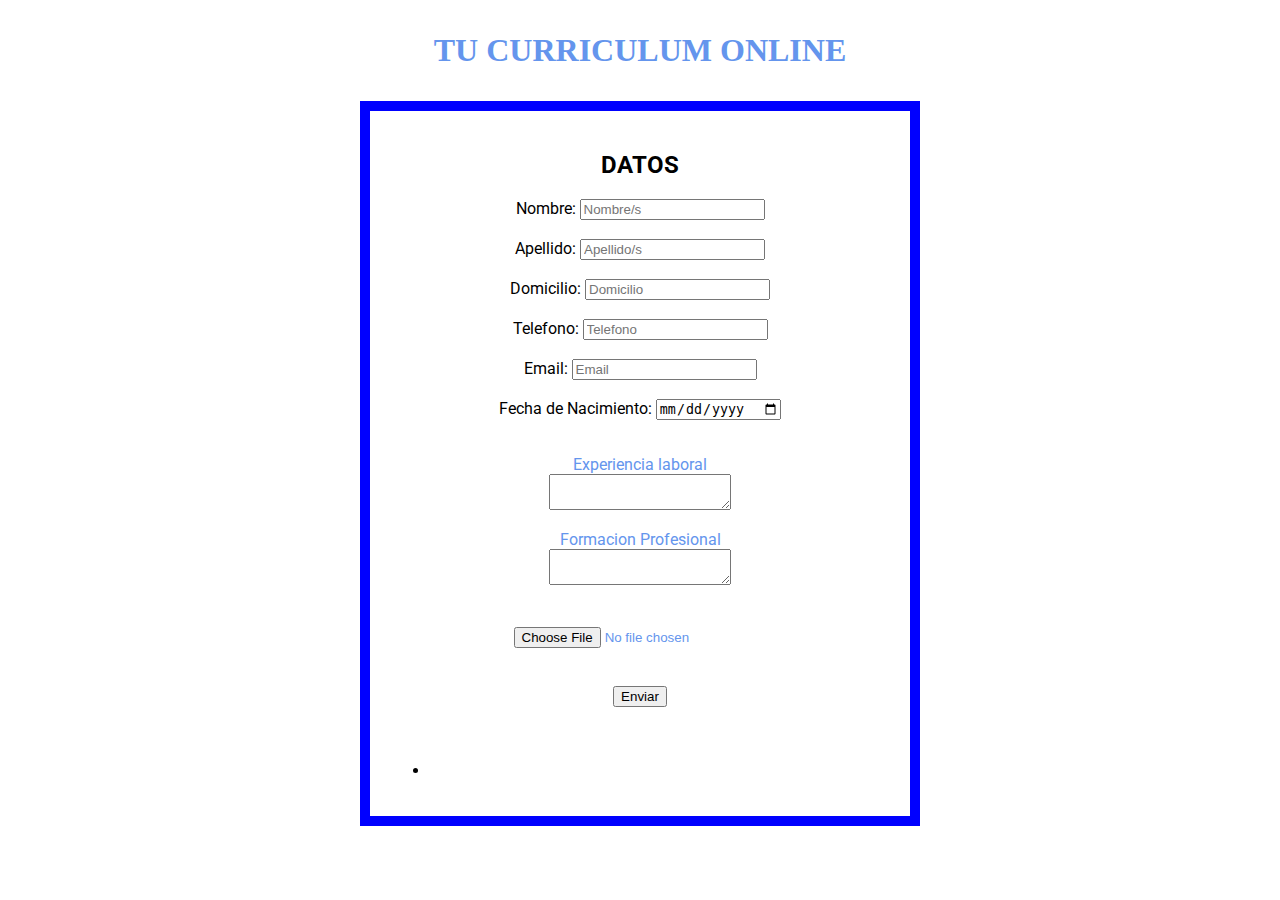
<file: index.html>
<!DOCTYPE html>
<html lang="es">
<head>
    <meta charset="UTF-8">
    <meta http-equiv="X-UA-Compatible" content="IE=edge">
    <meta name="viewport" content="width=device-width, initial-scale=1.0">
    <title>CURRICULUM VITAE</title>
        <meta property="og:url" content="https://www.imdb.com/title/tt0117500/" />
        <meta property="og:image" content="https://ia.media-imdb.com/images/rock.jpg" />
        <link rel="icon" type="image/x-icon" href="./ico/arg.ico">
        <link rel="stylesheet" type="text/css" href="css/style.css" />

<!-- letra de google fonts-->
        <link rel="preconnect" href="https://fonts.googleapis.com">
        <link rel="preconnect" href="https://fonts.gstatic.com" crossorigin>
        <link href="https://fonts.googleapis.com/css2?family=Roboto:wght@100&display=swap" rel="stylesheet">

        <script src="https://cdn.ckeditor.com/ckeditor5/18.0.0/classic/ckeditor.js"></script>
</head>
<body> 
    
    <h1><center><p>TU CURRICULUM ONLINE</p> </center></h1>
    
    <center><section>
        <h2>DATOS</h2>
        <p id="CV">
            <align=left><form method="POST" action="curriculum.html">
                <label for="nombre/s">Nombre:</label>
                <input type="text" id="nombre" name="nombre" placeholder="Nombre/s" required><br><br>

                <label for="apellido/s">Apellido:</label>
                <input type="text" id="apellido" name="apellido" placeholder="Apellido/s" required><br><br>

                <label for="domicilio">Domicilio:</label>
                <input type="text" id="domicilio" name="domicilio" placeholder="Domicilio" required><br><br>

                <label for="telefono">Telefono:</label>
                <input type="num" id="tel" name="tel" placeholder="Telefono" required><br><br>

                <label for="correo">Email:</label>
                <input type="text" id="Email" name="Email" placeholder="Email" required><br><br>

                <label for="tex"> Fecha de Nacimiento:</label>
                <input type="date" id="fnac" name="fnac" laceholder= "Fecha de Nacimiento" required><br>
                <br>
                            
                <p><label for="comentario">Experiencia laboral</label><br/>
                  <textarea type="text" name="comentario" id="comentario"></textarea>
                                
                <!--  <textarea name="comentario" id="comentario" rows="15" cols="55" wrap="hard" placeholder="Escribe aqui tu experiencia" required>
                    At W3Schools you will find free Web-building tutorials.
                    </textarea><br>-->
                    <br> 
                   
                    <p><label for="comentario">Formacion Profesional</label><br/>
                <textarea type="text" name="txtDescripcion" id="txtDescripcion"></textarea>
                <br>                <br>                <br>
                
                <form name="subida-imagenes" type="POST" enctype="multipart/formdata" >
                    <input type="file" name="imagen1" />

                <br>                <br>                <br>
                <label><input id="enviar" type="submit" value="Enviar"></label>
                <!-- <center><textarea rows="15" cols="50" name="experiencia" id= "datos" form="usrform" placeholder="Ingresar la experiencia laboral" required> </textarea>
                <br><br><br>   -->
                <br>                <br>                <br>
              </form></align> 
              
 
            </form>
              <script>
                ClassicEditor
                    .create( document.querySelector( '#comentario' ) )
                    .catch( error => {
                    console.error( error );
                    } );
                </script>
              <script>
                ClassicEditor
                    .create( document.querySelector( '#txtDescripcion' ) )
                    .catch( error => {
                    console.error( error );
                    } );
                </script>

        </P>
            <ul>
                <li></li>
                
            </ul>
    </section></center>
    </b>


    <br>
    <BR></BR>
    
     
</body>
</html>
</file>
<file: css/style.css>
/** comentario */

        p{
            color: cornflowerblue;    
            width: 450;
        }
 
/** model box */
        section { 
            font-family: 'Roboto', sans-serif;
            width: 500px;
            border: 10px solid blue;
            padding: 20px;
            margin: 10px;


          }

          #tex1{
            color: darkslategrey;

          }
</file>
